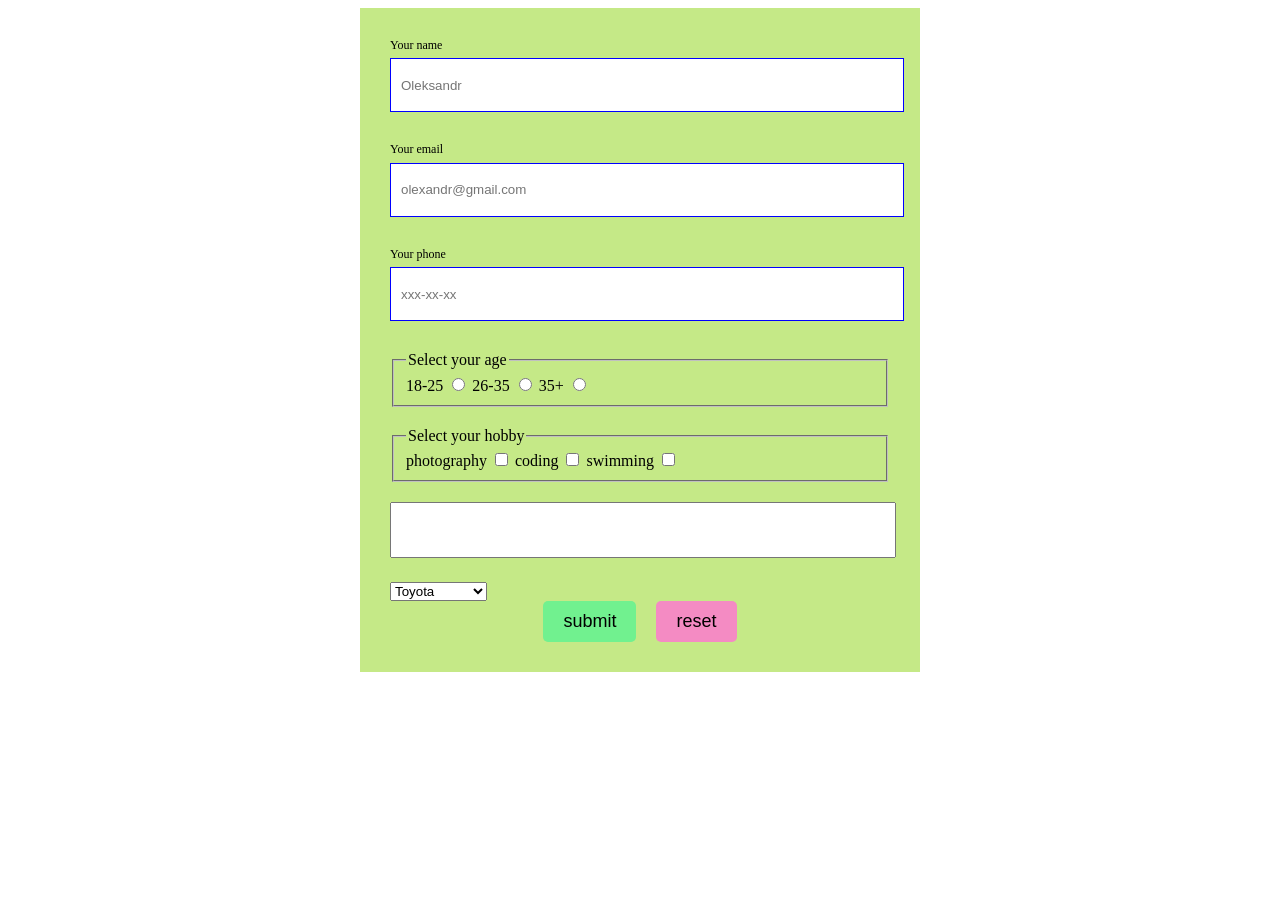
<file: form.html>
<!DOCTYPE html>
<html lang="en">
<head>
    <meta charset="UTF-8">
    <meta name="viewport" content="width=device-width, initial-scale=1.0">
    <title>Document</title>
    <link rel="stylesheet" href="./css/form.css">
</head>

<body>

    <form class="contact-form">

        <label class="contact-form-field-label" for="user-first-name">
            Your name
        </label>

        <input 
            class="contact-form-input" 
            type="text" 
            placeholder="Oleksandr" 
            id="user-first-name"
            name="user-name"
            required

            pattern="[A-Za-z]+" 
            title="Alexandr"


        >

        <label class="contact-form-field-label" for="user-email">
            Your email
        </label>
        <input 
            class="contact-form-input" 
            type="email" 
            placeholder="olexandr@gmail.com" 
            id="user-email"
            name="user-email"
            required
        >
        <label class="contact-form-field-label" for="user-phone">
            Your phone
        </label>
        <input 
            class="contact-form-input" 
            type="tel" 
            placeholder="xxx-xx-xx" 
            id="user-phone"
            name="user-phone"
            required

            pattern="[0-9]{3}-[0-9]{2}-[0-9]{2}"
            title="xxx-xx-xx"

        >

        <fieldset class="contact-form-fieldset">
            <legend>Select your age</legend>

            <label for="user-age-18-25">18-25</label>
            <input type="radio" name="user-age" value="18-25" id="user-age-18-25">

            <label for="user-age-26-5">26-35</label>
            <input type="radio" name="user-age" value="26-35" id="user-age-26-5">

            <label for="user-age-35+">35+</label>
            <input type="radio" name="user-age" value="35+" id="user-age-35+"> 
        </fieldset>

        <fieldset class="contact-form-fieldset">
            <legend>Select your hobby</legend>

            <label>
                photography
                <input type="checkbox" name="user-hobby" value="photography">
            </label>
            
            <label>
                coding
                <input type="checkbox" name="user-hobby" value="coding">
            </label>

            <label>
                swimming
                <input type="checkbox" name="user-hobby" value="swimming">
            </label>
        </fieldset>

        <textarea class="textarea" name="user-message" placeholder="Your message" >
        </textarea>

        <select name="user-car">
            <optgroup label="Japan">
                <option value="">Toyota</option>
                <option value="">Mitsubishi</option>
                <option value="">Subaru</option>
            </optgroup>
            <optgroup label="Germany">
                <option value="">Mercedes</option>
                <option value="">Audi</option>
                <option value="">Opel</option>
            </optgroup>
            <optgroup label="France">
                <option value="">Citroen</option>
                <option value="">Renault</option>
                <option value="">Peugeot</option>
            </optgroup>
        </select>


        <div class="contact-form-btn-wrapper">
            <button class="contact-form-btn contact-form-btn-submit" type="submit">
                submit
            </button>
            <button class="contact-form-btn contact-form-btn-reset" type="reset">
                reset
            </button>
        </div>
    </form>
    
    

</body>

</html>
</file>
<file: css/form.css>
.contact-form {
    width: 500px;
    min-height: 200px;
    padding: 30px;
    background-color: rgb(197, 233, 135);
}



.contact-form {
    margin-left: auto;
    margin-right: auto;
}


.contact-form-input {
    width: 100%; 
    height: 50px;
    padding-left: 10px;
    margin-bottom: 30px;
    border: 1px blue solid; 
}

.contact-form-btn {
    font-size: 18px;
    padding: 10px 20px;
    border: none;
    border-radius: 5px;
    color: black;
}

.contact-form-btn-submit {
    background-color: rgb(113, 241, 143);
}

.contact-form-btn-reset {
    background-color: rgb(244, 139, 195);
}


.contact-form-btn-wrapper {
    display: flex;
    justify-content: center;
    column-gap: 20px;
}

.contact-form-field-label {
    display: block;
    font-size: 12px;
    line-height: 1.2;
    margin-bottom: 6px;
}

.contact-form-fieldset {
    margin-bottom: 20px;
}

.textarea {
    width: 100%;
    height: 50px;
    margin-bottom: 20px;
    resize: none;
}
</file>
